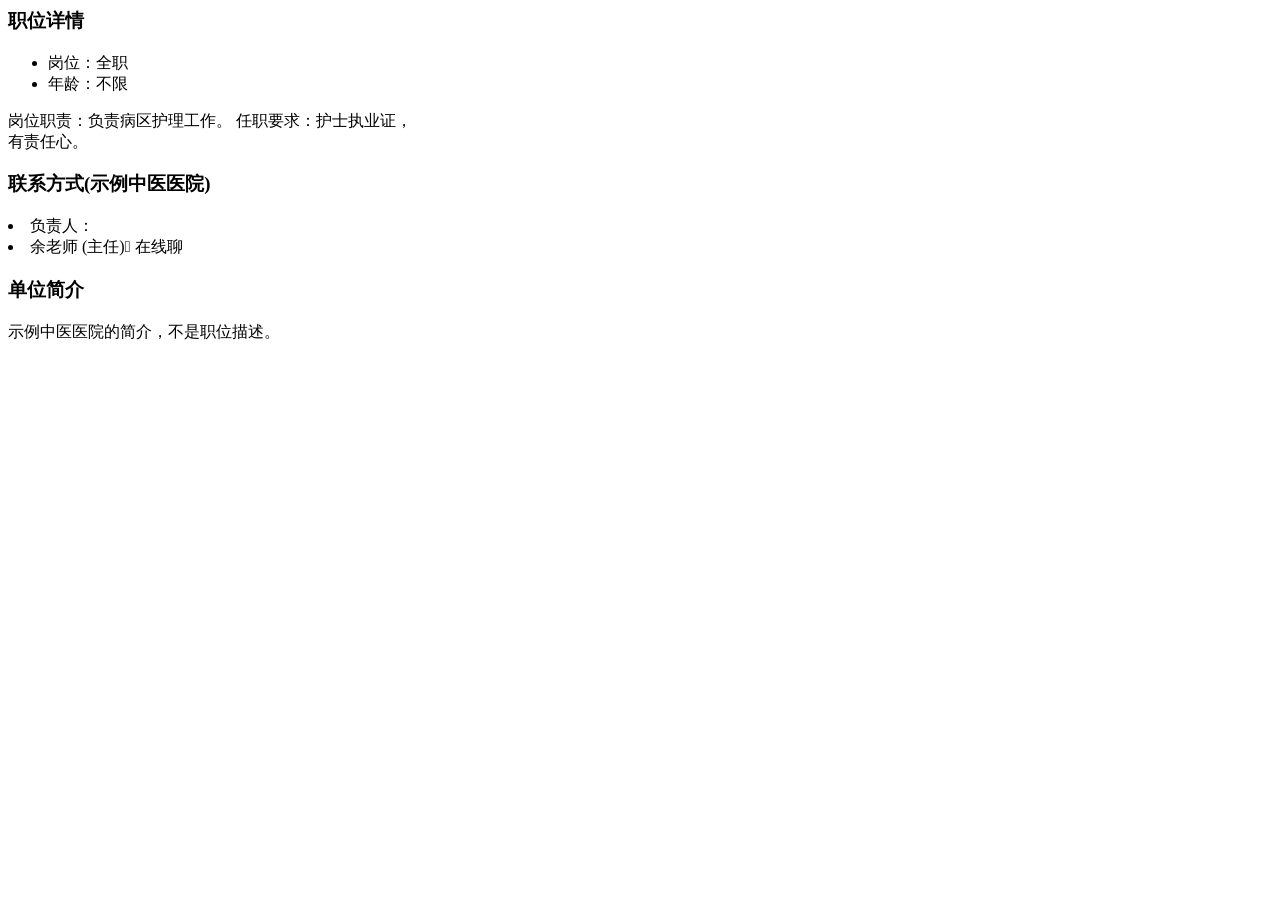
<file: tests/fixtures/kq36_detail.html>
<!-- SYNTHETIC fixture: hand-built in the markup of a kq36.com /job/<id> page; not recorded from the site -->
<html><head><meta charset="utf-8"></head><body>
<div class="job-detail-section"><h3>职位详情</h3>
<ul class="job-keyword-list"><li>岗位：全职</li><li>年龄：不限</li></ul>
<div class="job-sec-text">岗位职责：负责病区护理工作。&nbsp;任职要求：护士执业证，<br/>有责任心。</div>
</div>
<div class="job-detail-section"><h3>联系方式<span>(示例中医医院)</span></h3>
<div class="job-contact"><div class="li"><li class="c1">负责人：</li><li class="c2">余老师&nbsp;(主任)<span class="chatbtn iconfont chatbtn2" data-chat="">&#xe638; 在线聊</span></li></div></div>
</div>
<div class="job-detail-section"><h3>单位简介</h3><div class="job-sec-text fold-text labeltext"><p>示例中医医院的简介，不是职位描述。</p></div></div>
</body></html>
</file>
